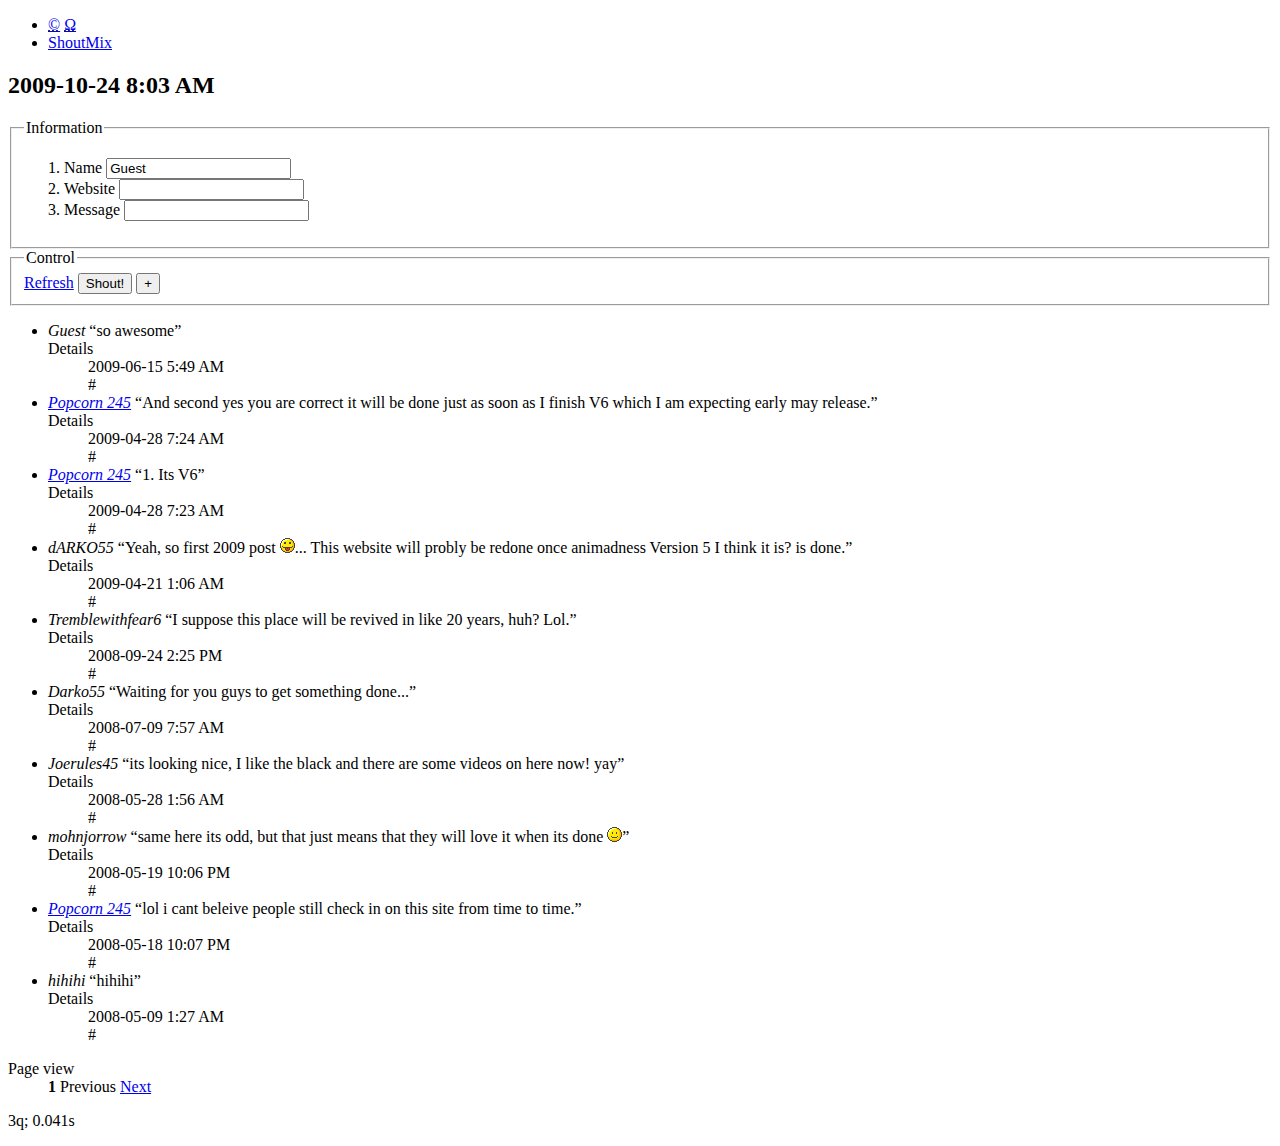
<file: AMVmadness_files/saved_resource.html>
<!DOCTYPE html PUBLIC "-//W3C//DTD XHTML 1.0 Strict//EN" "http://www.w3.org/TR/xhtml1/DTD/xhtml1-strict.dtd">
<!-- saved from url=(0082)https://web.archive.org/web/20091024080337if_/http://www1.shoutmix.com/?amvmadness -->
<html xmlns="http://www.w3.org/1999/xhtml" xml:lang="en"><head><meta http-equiv="Content-Type" content="text/html; charset=UTF-8">


<script type="text/javascript" src="./analytics.js.download"></script>
<script type="text/javascript">archive_analytics.values.server_name="wwwb-app13.us.archive.org";archive_analytics.values.server_ms=356;</script>
<link type="text/css" rel="stylesheet" href="./banner-styles.css">


<title>Shoutbox</title>

<meta http-equiv="Cache-Control" content="no-cache">
<meta name="robots" content="noindex, nofollow">
<meta id="viewport" name="viewport" content="width=300; maximum-scale=1.0; user-scalable=0;">
<link href="./style.php" rel="stylesheet" type="text/css" media="screen">
<script type="text/javascript" src="./script_basic.php"></script>
</head>
<body>
<div id="shoutbox">
	<ul id="info">
		<li class="icon"><abbr title="Get your own free shoutbox!"><a href="https://web.archive.org/web/20091024080337/http://www.shoutmix.com/" title="Get your own free shoutbox!" class="external">©</a></abbr>
			<abbr title="Admin"><a href="https://web.archive.org/web/20091024080337/http://www1.shoutmix.com/?amvmadness=admin" title="Admin">Ω</a></abbr></li>
		<li class="text"><a href="https://web.archive.org/web/20091024080337/http://www.shoutmix.com/" onclick="window.open(this.href); return false;" title="Get your own free ShoutMix chat widget, just like this!">ShoutMix</a></li>
	</ul>
	<div id="control">
		<h2>2009-10-24 8:03 AM</h2>
		<form id="form" action="https://web.archive.org/web/20091024080337/http://www1.shoutmix.com/?amvmadness=process" method="post">
			<fieldset class="input">
				<legend>Information</legend>
				<ol>
					<li>
						<label for="name">Name</label>
						<input id="name" name="name" type="text" maxlength="60" value="Guest">
					</li>
					<li>
						<label for="url">Website</label>
						<input id="url" name="url" type="text" maxlength="300" value="">
					</li>
					<li>
						<label for="message">Message</label>
						<input id="message" name="message" type="text" maxlength="150" value="">
					</li>
				</ol>
			</fieldset>
			<fieldset class="control">
				<legend>Control</legend>
				<input name="code" type="hidden" id="code" value="e60b80a929c93f8cdeb8c93230a6cc6d">
				<a id="refresh" href="https://web.archive.org/web/20091024080337/http://www1.shoutmix.com/?amvmadness">Refresh</a>
				<input name="shout" id="shout" type="submit" accesskey="s" title="Post message" value="Shout!">
				<input name="options" id="options" type="submit" accesskey="a" title="More options" value="+">
			</fieldset>
		</form>
	</div>
	<div id="contents">
		<ul id="messages" class="first">
			<li id="p71714086" class="ip">
				<cite>Guest</cite>
				<q>so awesome</q>
				<dl>
					<dt>Details</dt>
					<dd class="date">2009-06-15 5:49 AM</dd>
					<dd title="IP.183.167" class="status">#</dd>
				</dl>
			</li>
			<li id="p68422104" class="ip">
				<cite><a href="https://web.archive.org/web/20091024080337/http://www.animadness.net/">Popcorn 245</a></cite>
				<q>And second yes you are correct it will be done just as soon as I finish V6 which I am expecting early may release.</q>
				<dl>
					<dt>Details</dt>
					<dd class="date">2009-04-28 7:24 AM</dd>
					<dd title="IP.40.43" class="status">#</dd>
				</dl>
			</li>
			<li id="p68422028" class="ip">
				<cite><a href="https://web.archive.org/web/20091024080337/http://www.animadness.net/">Popcorn 245</a></cite>
				<q>1. Its V6</q>
				<dl>
					<dt>Details</dt>
					<dd class="date">2009-04-28 7:23 AM</dd>
					<dd title="IP.40.43" class="status">#</dd>
				</dl>
			</li>
			<li id="p67897052" class="ip">
				<cite>dARKO55</cite>
				<q>Yeah, so first 2009 post <img src="./tongue.gif" alt=":P" title=":P">... This website will probly be redone once animadness Version 5 I think it is? is done.</q>
				<dl>
					<dt>Details</dt>
					<dd class="date">2009-04-21 1:06 AM</dd>
					<dd title="IP.41.69" class="status">#</dd>
				</dl>
			</li>
			<li id="p49812267" class="ip">
				<cite>Tremblewithfear6</cite>
				<q>I suppose this place will be revived in like 20 years, huh? Lol.</q>
				<dl>
					<dt>Details</dt>
					<dd class="date">2008-09-24 2:25 PM</dd>
					<dd title="IP.222.215" class="status">#</dd>
				</dl>
			</li>
			<li id="p42915355" class="ip">
				<cite>Darko55</cite>
				<q>Waiting for you guys to get something done...</q>
				<dl>
					<dt>Details</dt>
					<dd class="date">2008-07-09 7:57 AM</dd>
					<dd title="IP.41.69" class="status">#</dd>
				</dl>
			</li>
			<li id="p38907068" class="ip">
				<cite>Joerules45</cite>
				<q>its looking nice, I like the black and there are some videos on here now! yay</q>
				<dl>
					<dt>Details</dt>
					<dd class="date">2008-05-28 1:56 AM</dd>
					<dd title="IP.37.250" class="status">#</dd>
				</dl>
			</li>
			<li id="p38122763" class="ip">
				<cite>mohnjorrow</cite>
				<q>same here its odd, but that just means that they will love it when its done <img src="./smile.gif" alt=":)" title=":)"></q>
				<dl>
					<dt>Details</dt>
					<dd class="date">2008-05-19 10:06 PM</dd>
					<dd title="IP.164.129" class="status">#</dd>
				</dl>
			</li>
			<li id="p38030646" class="ip">
				<cite><a href="https://web.archive.org/web/20091024080337/http://www.animadness.net/">Popcorn 245</a></cite>
				<q>lol i cant beleive people still check in on this site from time to time.</q>
				<dl>
					<dt>Details</dt>
					<dd class="date">2008-05-18 10:07 PM</dd>
					<dd title="IP.221.244" class="status">#</dd>
				</dl>
			</li>
			<li id="p37035662" class="ip">
				<cite>hihihi</cite>
				<q>hihihi</q>
				<dl>
					<dt>Details</dt>
					<dd class="date">2008-05-09 1:27 AM</dd>
					<dd title="IP.164.129" class="status">#</dd>
				</dl>
			</li>
		</ul>
		<dl id="paging">
			<dt>Page view</dt>
			<dd><strong>1</strong> Previous <a href="https://web.archive.org/web/20091024080337/http://www1.shoutmix.com/?amvmadness&amp;view=2">Next</a></dd>
		</dl>
	</div>
</div>
<p id="footer">3q; 0.041s</p>






<!--
     FILE ARCHIVED ON 8:03:37 Oct 24, 2009 AND RETRIEVED FROM THE
     INTERNET ARCHIVE ON 17:48:29 Dec 30, 2016.
     JAVASCRIPT APPENDED BY WAYBACK MACHINE, COPYRIGHT INTERNET ARCHIVE.

     ALL OTHER CONTENT MAY ALSO BE PROTECTED BY COPYRIGHT (17 U.S.C.
     SECTION 108(a)(3)).
-->
</body></html>
</file>
<file: AMVmadness_files/banner-styles.css>
.__wb_overlay {
    filter:alpha(opacity=60); /* IE */
    opacity: 0.6; /* Safari, Opera */
    -moz-opacity:0.6; /* FireFox */  
    opacity: 0.6;
    
    background-color: #000;
    position: fixed;
    width:100%;
    height:100%;
    top: 0px;
    left: 0px;
    padding: 0px !important;
    border: 0px !important;
    margin: 0px !important;
    border-radius: 0px !important;
    z-index: 2147483643 !important;
  }
  
  #__wb_record_overlay_div {
    cursor: wait !important;
  }
  


  .__wb_record_content {
    opacity: 1.0;
    position: fixed;
    top: 50%;
    left: 50%;
    margin: 0px !important;
    padding: 0px !important;

    background-color: #ffffff !important;
    border-radius: 8px;
    z-index: 2147483644 !important;
    box-shadow: 0 0 30px 5px #000;
    -moz-box-shadow: 0 0 30px 5px #000;    
    -webkit-box-shadow: 0 0 30px 5px #000;  
  }
    
  #__wb_record_content_loader {
    cursor: wait !important;
    padding-top: 30px !important;    
    margin-left: -287px !important;
    margin-top: -177px !important;    
    width: 574px !important;
    height: 355px !important;  
  }
  
  #__wb_record_content_done {
    margin-left: -427px !important;
    margin-top: -177px !important;      
    width: 855px !important;
    height: 355px !important;  
  }
  
  .__wb_record_content > * {
    margin: auto !important;
    display: block !important;

    text-align: center !important;
    font-family: "Open Sans", "Helvetica Neue", Helvetica, Arial, sans-serif !important;
  }
  
  .__wb_record_content > wb_h1 {
    font-size: 36px !important;
    color: #222 !important;
    margin: 0px 0px 0px 0px !important;
    padding: 0px !important;
    line-height: 2em;
    font-weight: normal !important;
    width: auto !important;
    height: auto !important;    
  }   
  
  .__wb_record_content > wb_p {
    font-size: 17px !important;
    color: #222 !important;    
    margin: 8px 0px 8px 0px !important;
    padding: 0px !important;
    line-height: 2em;
  }  
  
  .__wb_record_content > #_wb_logo  {
    margin-bottom: 10px !important;
  }
  
  .__wb_record_content > #_wb_spinner {
    margin-top: 30px !important;
    margin-bottom: 30px !important;    
  }
  
  .__wb_record_content > #_wb_curr_url {
    text-decoration: underline !important;
    font-weight: bold !important;
  }
  
  #__wb_record_content_done > #__wb_link {
    font-size: 20px !important;
    border: 1px !important;
    border-color: #aaa !important;
    border-style: solid !important;
    padding: 3px !important;
    text-align: center !important;
    width: 80% !important;
    height: auto !important;
  }
 
  #__wb_record_content_done > #__wb_link:focus {
    outline: 0px !important;
    border-color: #428bca !important;
  }
  
  /* DONATE */
  
  #__wb_record_content_done > #__wb_donate_close {
    font-size: 18px !important;
    width: auto !important;
    float: right;
    display: inline-block;
    margin: 0px !important;
    padding: 8px 8px 0px 0px !important;   
  }
  
  #__wb_donate_close > #__wb_record_done_close {
    cursor: pointer !important;
    display: inline-block;
    vertical-align: bottom !important;
  }
  
  #__wb_record_content_done > #__wb_donate_close a {
    color: #428bca !important;
  } 
  
  #__wb_record_content_done > #__wb_donate_close a:link {
    color: #428bca !important;
    text-decoration: none !important;
    margin-right: 16px !important;
  }
  
  #__wb_record_content_done > #__wb_donate_close a:visited {
    color: #428bca !important;
  } 
  
  #__wb_record_content_done > #__wb_donate_close a:hover {
    color: #00B1F7 !important;
  }

#wm-ipp {
  width:100%;
  min-height:65px;
  min-width:800px;
  left:0;
  top:0;
  padding:0;
  margin:0;
  border-radius:0;
  background-color:transparent;
  font-size:11px;
}
#wm-ipp * {
  font-family:Lucida Grande, Helvetica, Arial, sans-serif;
  font-size:inherit;
  line-height:1.2;
  width:auto;
  outline:none;
  float:none;
}
#wm-ipp div, #wm-ipp tr, #wm-ipp td, #wm-ipp a, #wm-ipp form {
  padding:0;
  margin:0;
  border:none;
  border-radius:inherit;
  background-color:transparent;
  background-image:none;
  z-index:2147483640;
}
#wm-ipp table {
  border:none;
  border-collapse:collapse;
  margin:0;
  padding:0;
  width:auto;
  font-size:inherit;
}
#wm-ipp form input {
  padding:1px;
  height:auto;
  display:inline;
  margin:0;
}
#wm-ipp form input[type=submit] {
  padding:0 8px;
  margin:1px 0 1px 5px;
  width:auto !important;
}
#wm-ipp a:hover{
  text-decoration:underline !important;
}
#wm-ipp #wm-ipp-inside {
  width:98% !important;
  min-width:780px;
  margin: 0 auto;
  border:5px solid #000;
  border-top:none;
  background-color:rgba(255,255,255,0.9);
  -moz-box-shadow:1px 1px 4px #333;
  -webkit-box-shadow:1px 1px 4px #333;
  box-shadow:1px 1px 4px #333;
  border-radius:0 0 8px 8px;
}
/* selectors are intentionally verbose to ensure priority */
#wm-ipp #wm-logo {
  padding:0 10px;
  vertical-align:middle;
  min-width:110px;
}
#wm-ipp td.c {
  vertical-align:top;
  width:100%;
}
#wm-ipp td.c td.u {
  padding: 3px 0;
  text-align:center;
}
#wm-ipp td.c td.n {
  padding-left:5px;
}
#wm-ipp td.c td.n a {
  text-decoration:none;
  color:#33f;
  font-weight:bold;
}
#wm-ipp td.c td.n td.b {
  padding-right:6px !important;
  text-align:right !important;
  overflow:visible;
  white-space:nowrap;
  color:#99a;
  vertical-align:middle;
}
#wm-ipp td.c td.n td.c {
  background:#000;
  color:#ff0;
  font-weight:bold;
  text-align:center;
}
#wm-ipp.hi td.c td.n td.c {
  color:#ec008c;
}
#wm-ipp td.c td.n td.f {
  padding-left:6px !important;
  text-align:left !important;
  overflow:visible;
  white-space:nowrap;
  color:#99a;
  vertical-align:middle;
}
#wm-ipp td.c td.n tr.m td {
  text-transform:uppercase;
  white-space:nowrap;
  padding:2px 0;
}
#wm-ipp td.c td.s {
  padding-right:5px;
  text-align:center;
  vertical-align:bottom;
}
#wm-ipp td.c td.s a.t {
  color:#33f;
  font-weight:bold;
  line-height: 1.8;
}
#wm-ipp td.c td.s div.r {
  color: #666;
  font-size:9px;
  white-space:nowrap;
}
#wm-ipp td.c td.k {
  vertical-align:bottom;
  padding-bottom:2px;
}
#wm-ipp td.c td.n tr.y td, #wm-ipp td.c td.s {
  padding-bottom:2px;
}

div#wm-ipp-sparkline {
  position:relative;/* for positioning markers */
  white-space:nowrap;
  background-color:#fff;
  cursor:pointer;
  border-right:1px solid #ccc;
  line-height:0.9;
}
#sparklineImgId {
  position:relative;
  z-index:9012;
}
#wm-ipp-sparkline div.yt {
  position:absolute;
  z-index:9010 !important;
  background-color:#ff0 !important;
}
#wm-ipp-sparkline div.mt {
  position:absolute;
  z-index:9011 !important;
  background-color:#ec008c !important;
}  
#wm-ipp td.r {
  position:relative;
  padding-left:65px;/* to push td.c to the left */
}
#wm-ipp td.r a {
  display:block;
  padding:0 15px 0 0;
  color:#33f;
  border:none;
  position:absolute;
  right:5px;
  background-color:transparent;
  background-repeat:no-repeat !important;
  background-position:100% 100% !important;
}
/* Spinner */
#__wb_spinningSquaresG{        
  position: relative;
  width: 240px;
  height: 20px;
  
 
  padding: 0px !important;
  margin: 30px 0px 30px 160px !important;
  border: 0px !important;
  border-radius: 0px !important;
}

.__wb_spinningSquaresG {
   
      
  margin: 0px !important;
  padding: 0px !important;
  border: 0px !important;
  border-radius: 0px !important;
    
position:absolute;
top:0;
background-color:#000000;
width:22px;
height:22px;
-moz-animation-name:bounce_spinningSquaresG;
-moz-animation-duration:1.9s;
-moz-animation-iteration-count:infinite;
-moz-animation-direction:linear;
-moz-transform:scale(.3);
-webkit-animation-name:bounce_spinningSquaresG;
-webkit-animation-duration:1.9s;
-webkit-animation-iteration-count:infinite;
-webkit-animation-direction:linear;
-webkit-transform:scale(.3);
-ms-animation-name:bounce_spinningSquaresG;
-ms-animation-duration:1.9s;
-ms-animation-iteration-count:infinite;
-ms-animation-direction:linear;
-ms-transform:scale(.3);
-o-animation-name:bounce_spinningSquaresG;
-o-animation-duration:1.9s;
-o-animation-iteration-count:infinite;
-o-animation-direction:linear;
-o-transform:scale(.3);
animation-name:bounce_spinningSquaresG;
animation-duration:1.9s;
animation-iteration-count:infinite;
animation-direction:linear;
transform:scale(.3);
}

#__wb_spinningSquaresG_1{
left:0;
-moz-animation-delay:0.76s;
-webkit-animation-delay:0.76s;
-ms-animation-delay:0.76s;
-o-animation-delay:0.76s;
animation-delay:0.76s;
}

#__wb_spinningSquaresG_2{
left:30px;
-moz-animation-delay:0.95s;
-webkit-animation-delay:0.95s;
-ms-animation-delay:0.95s;
-o-animation-delay:0.95s;
animation-delay:0.95s;
}

#__wb_spinningSquaresG_3{
left:60px;
-moz-animation-delay:1.14s;
-webkit-animation-delay:1.14s;
-ms-animation-delay:1.14s;
-o-animation-delay:1.14s;
animation-delay:1.14s;
}

#__wb_spinningSquaresG_4{
left:90px;
-moz-animation-delay:1.33s;
-webkit-animation-delay:1.33s;
-ms-animation-delay:1.33s;
-o-animation-delay:1.33s;
animation-delay:1.33s;
}

#__wb_spinningSquaresG_5{
left:120px;
-moz-animation-delay:1.52s;
-webkit-animation-delay:1.52s;
-ms-animation-delay:1.52s;
-o-animation-delay:1.52s;
animation-delay:1.52s;
}

#__wb_spinningSquaresG_6{
left:150px;
-moz-animation-delay:1.71s;
-webkit-animation-delay:1.71s;
-ms-animation-delay:1.71s;
-o-animation-delay:1.71s;
animation-delay:1.71s;
}

#__wb_spinningSquaresG_7{
left:180px;
-moz-animation-delay:1.9s;
-webkit-animation-delay:1.9s;
-ms-animation-delay:1.9s;
-o-animation-delay:1.9s;
animation-delay:1.9s;
}

#__wb_spinningSquaresG_8{
left:210px;
-moz-animation-delay:2.09s;
-webkit-animation-delay:2.09s;
-ms-animation-delay:2.09s;
-o-animation-delay:2.09s;
animation-delay:2.09s;
}

@-moz-keyframes bounce_spinningSquaresG{
0%{
-moz-transform:scale(1);
background-color:#000000;
}

100%{
-moz-transform:scale(.3) rotate(90deg);
background-color:#FFFFFF;
}

}

@-webkit-keyframes bounce_spinningSquaresG{
0%{
-webkit-transform:scale(1);
background-color:#000000;
}

100%{
-webkit-transform:scale(.3) rotate(90deg);
background-color:#FFFFFF;
}

}

@-ms-keyframes bounce_spinningSquaresG{
0%{
-ms-transform:scale(1);
background-color:#000000;
}

100%{
-ms-transform:scale(.3) rotate(90deg);
background-color:#FFFFFF;
}

}

@-o-keyframes bounce_spinningSquaresG{
0%{
-o-transform:scale(1);
background-color:#000000;
}

100%{
-o-transform:scale(.3) rotate(90deg);
background-color:#FFFFFF;
}

}

@keyframes bounce_spinningSquaresG{
0%{
transform:scale(1);
background-color:#000000;
}

100%{
transform:scale(.3) rotate(90deg);
background-color:#FFFFFF;
}

}
</file>
